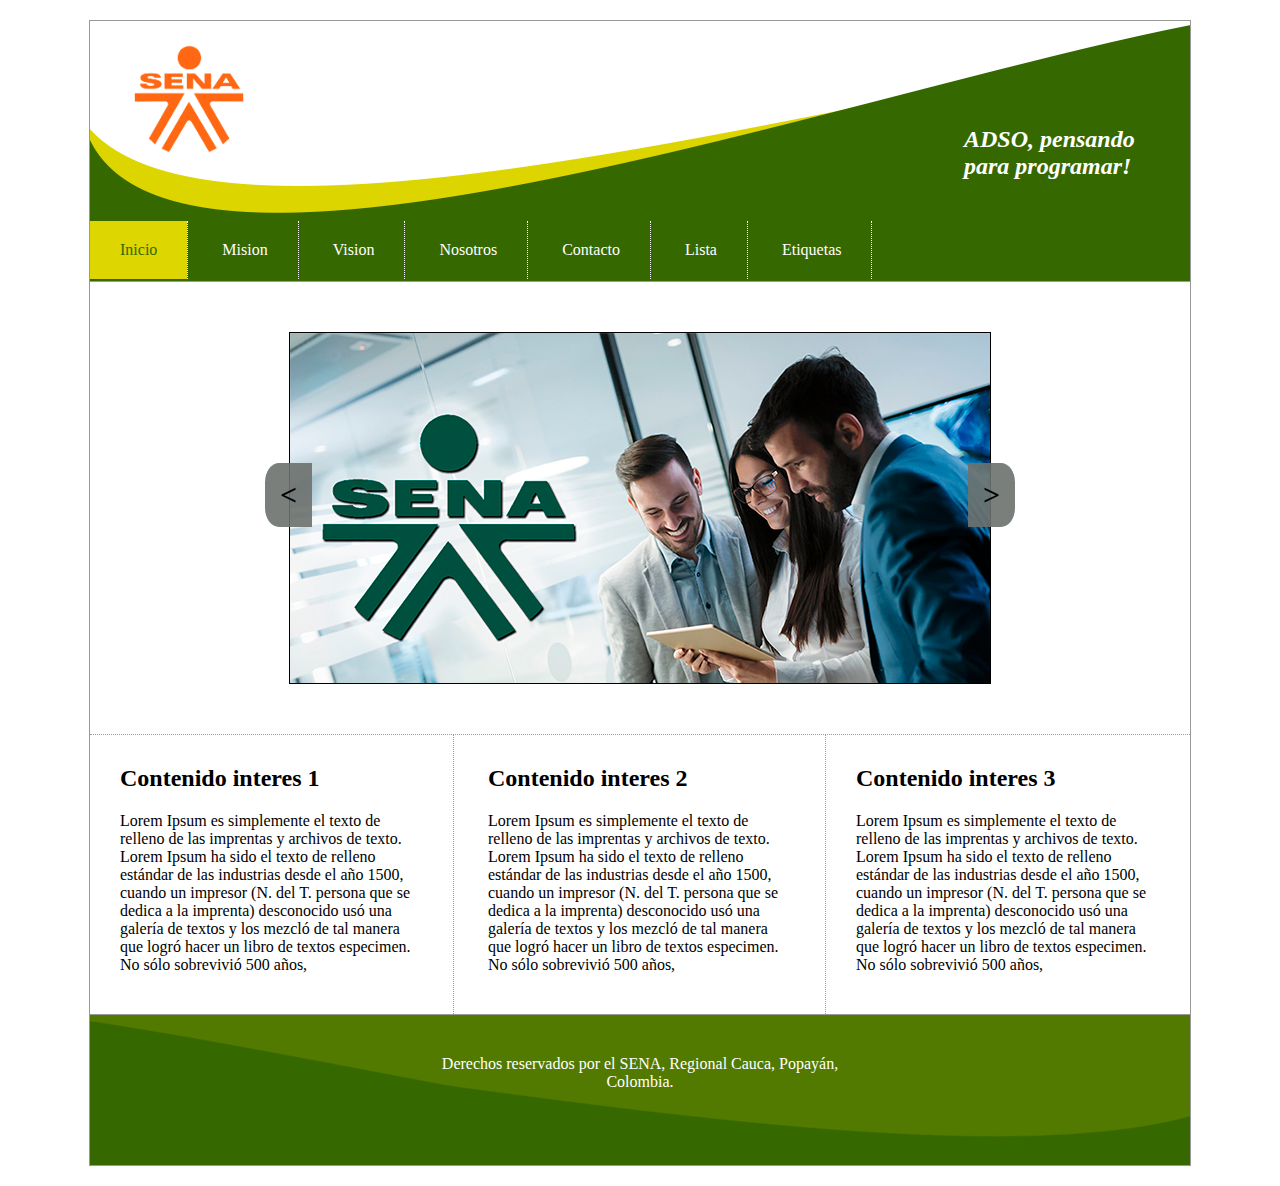
<file: index.html>
<!DOCTYPE html>
<html lang="en">
<head>
    <meta charset="UTF-8">
    <meta name="viewport" content="width=device-width, initial-scale=1.0">
    <link rel="stylesheet" href="src/css/index.css" />
    <title>Planitlla web 2025</title>
</head>
<body>

    <div id="content-main">

        <header class="main">
            <div class="logo"></div>
            <h2 class="slogan">ADSO, pensando para programar!</h2>
        </header>
        <nav>
            <ul>
                <li>
                    <a href="index.html" class="activo"> Inicio </a>
                </li>
                <li>
                    <a href="mision.html"> Mision </a>
                </li>
                <li>
                    <a href="vision.html"> Vision </a>
                </li>
                <li>
                    <a href="#"> Nosotros </a>
                </li>
                <li>
                    <a href="contacto.html"> Contacto </a>
                </li>
                <li>
                    <a href="lista.html"> Lista </a>
                </li>
                <li>
                    <a href="etiquetas.html"> Etiquetas </a>
                </li>
            </ul>
        </nav>

        <div id="main">

            <section class="slide">
                <div class="btn prev">  &lt </div>
                <div class="btn next"> > </div>
                <img src="src/assets/img/slide.png" alt="">
            </section>

            <div class="cols">
                 <article class="col">
                <header>
                    <h2>Contenido interes 1</h2>
                </header>
                <p>Lorem Ipsum es simplemente el texto de relleno de las imprentas y archivos de texto. Lorem Ipsum ha sido el texto de relleno estándar de las industrias desde el año 1500, cuando un impresor (N. del T. persona que se dedica a la imprenta) desconocido usó una galería de textos y los mezcló de tal manera que logró hacer un libro de textos especimen. No sólo sobrevivió 500 años,</p>
            </article>

            <article class="col">
                <header>
                    <h2>Contenido interes 2</h2>
                </header>
                <p>Lorem Ipsum es simplemente el texto de relleno de las imprentas y archivos de texto. Lorem Ipsum ha sido el texto de relleno estándar de las industrias desde el año 1500, cuando un impresor (N. del T. persona que se dedica a la imprenta) desconocido usó una galería de textos y los mezcló de tal manera que logró hacer un libro de textos especimen. No sólo sobrevivió 500 años,</p>
            </article>

            <article class="col">
                <header>
                    <h2>Contenido interes 3</h2>
                </header>
                <p>Lorem Ipsum es simplemente el texto de relleno de las imprentas y archivos de texto. Lorem Ipsum ha sido el texto de relleno estándar de las industrias desde el año 1500, cuando un impresor (N. del T. persona que se dedica a la imprenta) desconocido usó una galería de textos y los mezcló de tal manera que logró hacer un libro de textos especimen. No sólo sobrevivió 500 años,</p>
            </article>
            </div>

        </div>

        <footer>
            <div> Derechos reservados por el SENA, Regional Cauca, Popayán, Colombia.</div>
        </footer>
    </div>
</body>
</html>
</file>
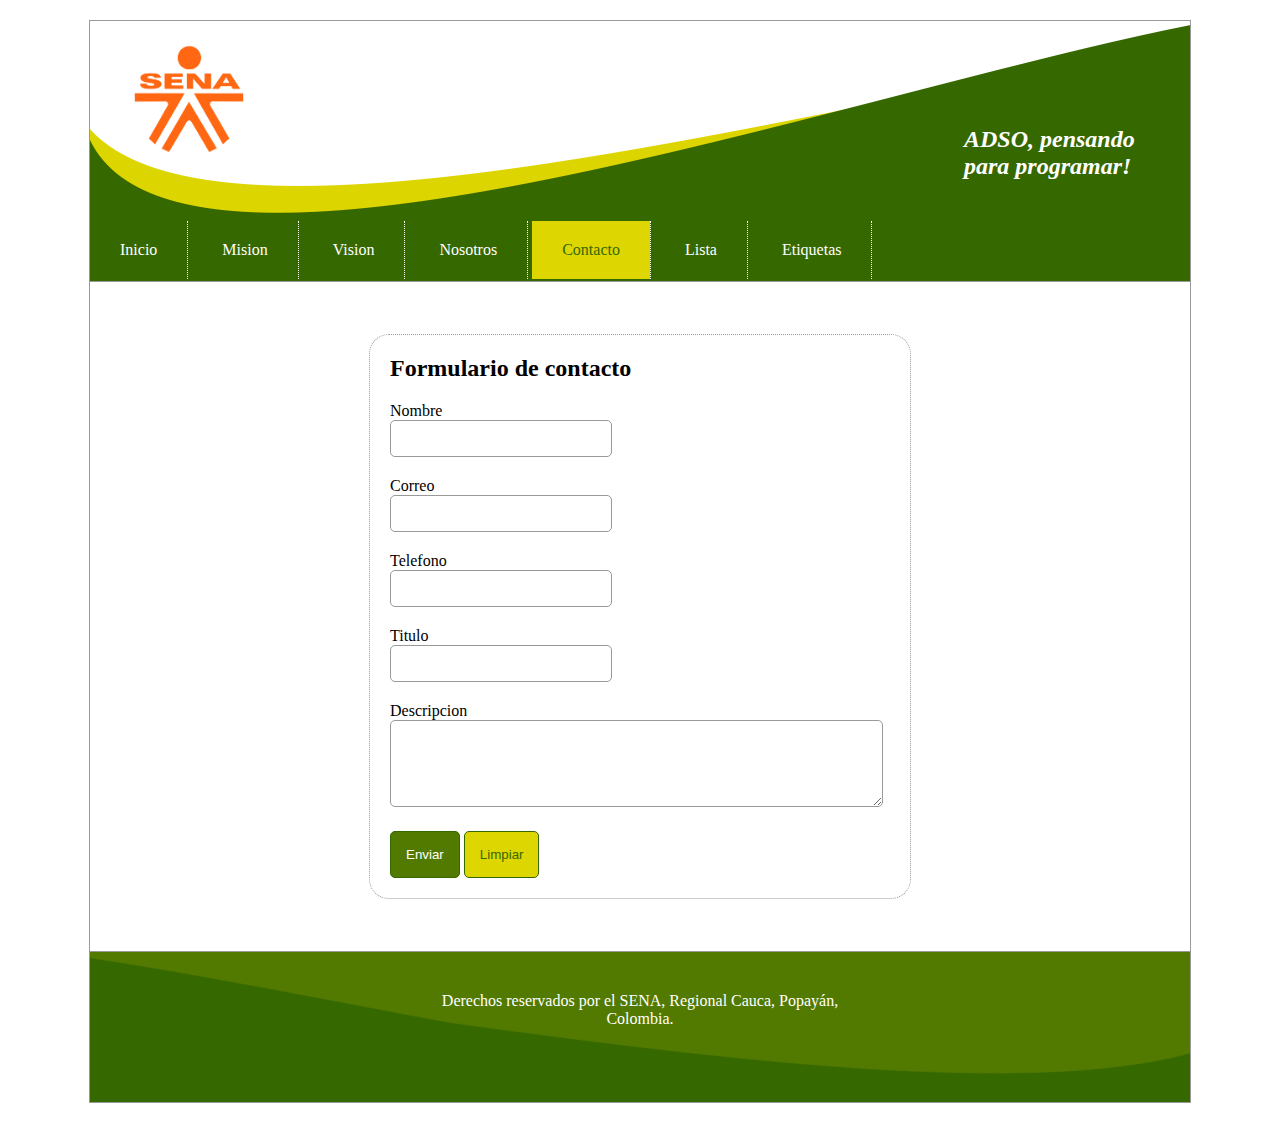
<file: contacto.html>
<!DOCTYPE html>
<html lang="en">

<head>
    <meta charset="UTF-8">
    <meta name="viewport" content="width=device-width, initial-scale=1.0">
    <link rel="stylesheet" href="src/css/index.css" />
    <title>Planitlla web 2025</title>
</head>

<body>

    <div id="content-main">

        <header class="main">
            <div class="logo"></div>
            <h2 class="slogan">ADSO, pensando para programar!</h2>
        </header>
        <nav>
            <ul>
                <li>
                    <a href="index.html"> Inicio </a>
                </li>
                <li>
                    <a href="mision.html"> Mision </a>
                </li>
                <li>
                    <a href="vision.html"> Vision </a>
                </li>
                <li>
                    <a href="#"> Nosotros </a>
                </li>
                <li>
                    <a href="contacto.html" class="activo"> Contacto </a>
                </li>
                <li>
                    <a href="lista.html"> Lista </a>
                </li>
                <li>
                    <a href="etiquetas.html"> Etiquetas </a>
                </li>
            </ul>
        </nav>

        <div id="main">

            <div class="content">

                <form id="contacto" action="http://google.com" method="get">

                    <h2>Formulario de contacto</h2>

                    <!--
                    <div>
                        <label for="q">Consulta de google</label>
                        <input type="text" name="q" id="q" >
                    </div>
                    -->

                    <div>
                        <label for="txtNombre">Nombre</label>
                        <input type="text" name="txtNombre" id="txtNombre" required>
                    </div>

                    <div>
                        <label for="inpEmail">Correo</label>
                        <input type="email" name="inpEmail" id="inpEmail" required>
                    </div>

                    <div>
                        <label for="inpTelefono">Telefono</label>
                        <input type="number" name="inpTelefono" id="inpTelefono">
                    </div>

                    <div>
                        <label for="txtTitulo">Titulo</label>
                        <input type="text" name="txtTitulo" id="txtTitulo" required>
                    </div>

                    <div>
                        <label for="txtDescripcion">Descripcion</label>
                        <textarea style="width: 471px; height: 65px;" name="txtDescripcion"
                            id="txtDescripcion" required></textarea>
                    </div>

                    <iframe class="gmap"
                    width="450"
                    height="250"
                    frameborder="0" style="border:0"
                    referrerpolicy="no-referrer-when-downgrade"
                    src="https://www.google.com/maps/embed/v1/place?key=AIzaSyD4iE2xVSpkLLOXoyqT-RuPwURN3ddScAI
&amp;q=Popayán,Cauca,Colombia"
                    allowfullscreen>
                    </iframe>

                    <button type="submit" class="primario">Enviar</button>
                    <button type="reset" class="secundario">Limpiar</button>

                </form>

            </div>

        </div>

        <footer>
            <div> Derechos reservados por el SENA, Regional Cauca, Popayán, Colombia.</div>
        </footer>
    </div>
</body>

</html>
</file>
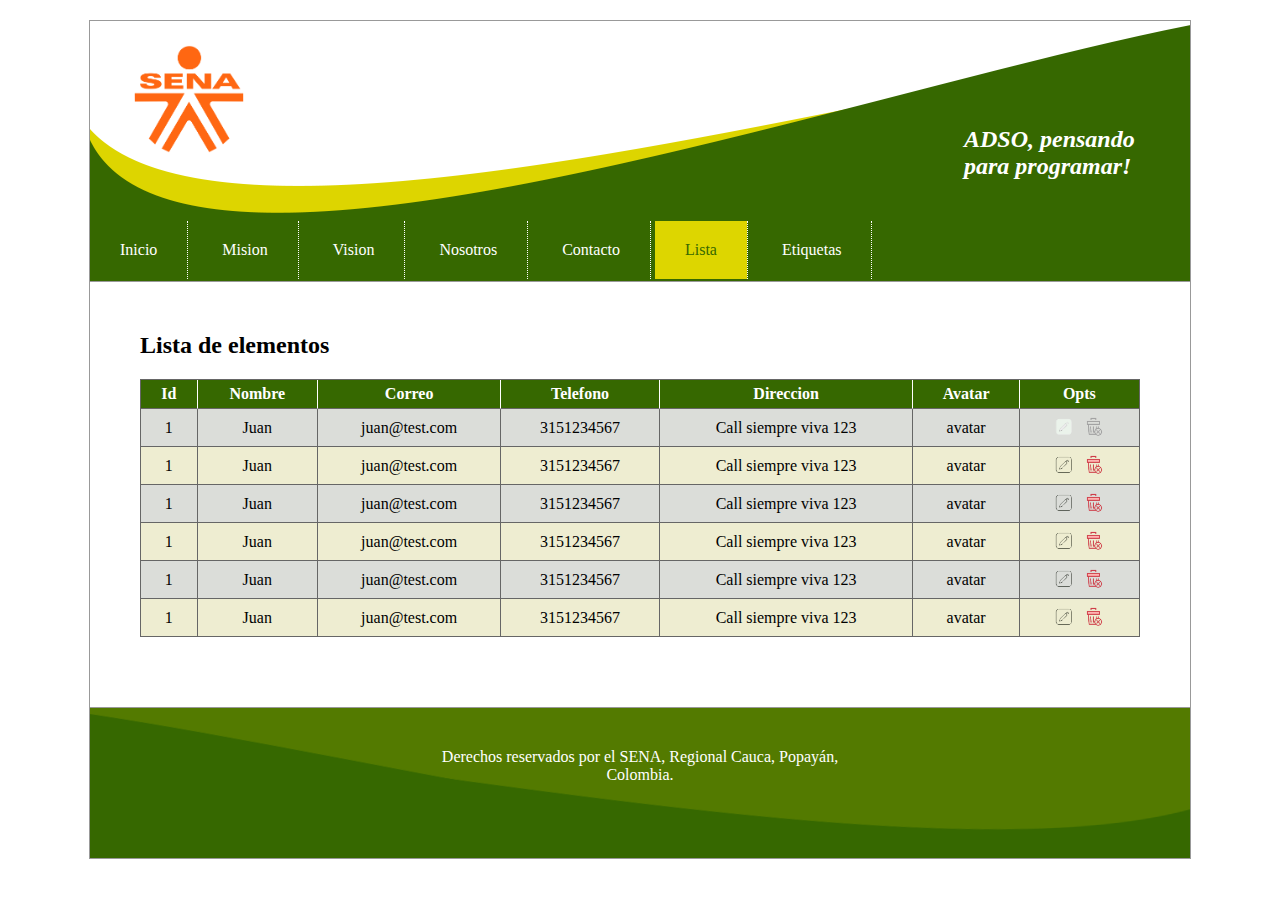
<file: lista.html>
<!DOCTYPE html>
<html lang="en">
<head>
    <meta charset="UTF-8">
    <meta name="viewport" content="width=device-width, initial-scale=1.0">
    <link rel="stylesheet" href="src/css/index.css" />
    <link rel="stylesheet" href="src/css/table.css" />
    <link rel="stylesheet" href="src/css/icons.css" />
    <title>Planitlla web 2025</title>
</head>
<body>

    <div id="content-main">

        <header class="main">
            <div class="logo"></div>
            <h2 class="slogan">ADSO, pensando para programar!</h2>
        </header>
        <nav>
            <ul>
                <li>
                    <a href="index.html" > Inicio </a>
                </li>
                <li>
                    <a href="mision.html"> Mision </a>
                </li>
                <li>
                    <a href="vision.html"> Vision </a>
                </li>
                <li>
                    <a href="#"> Nosotros </a>
                </li>
                <li>
                    <a href="contacto.html"> Contacto </a>
                </li>
                <li>
                    <a href="lista.html" class="activo"> Lista </a>
                </li>
                <li>
                    <a href="etiquetas.html"> Etiquetas </a>
                </li>
            </ul>
        </nav>

        <div id="main">
            
            <div class="content">

                <h2>Lista de elementos</h2>
                <table>
                    <thead>
                        <tr>
                            <th>Id</th>
                            <th>Nombre</th>
                            <th>Correo</th>
                            <th>Telefono</th>
                            <th>Direccion</th>
                            <th>Avatar</th>
                            <th>Opts</th> 
                        </tr>
                    </thead>
                    <tbody>
                        <tr>
                            <td>1</td>
                            <td>Juan</td>
                            <td>juan@test.com</td>
                            <td>3151234567</td>
                            <td>Call siempre viva 123</td>
                            <td>avatar</td>
                            <td>
                                <div class="icon disabled icon-editar"></div>
                                <div class="icon disabled icon-eliminar"></div>
                            </td>
                        </tr>
                        <tr>
                            <td>1</td>
                            <td>Juan</td>
                            <td>juan@test.com</td>
                            <td>3151234567</td>
                            <td>Call siempre viva 123</td>
                            <td>avatar</td>
                            <td>
                                <div class="icon icon-editar"></div>
                                <div class="icon icon-eliminar"></div>
                            </td>
                        </tr>
                        <tr>
                            <td>1</td>
                            <td>Juan</td>
                            <td>juan@test.com</td>
                            <td>3151234567</td>
                            <td>Call siempre viva 123</td>
                            <td>avatar</td>
                            <td>
                                <div class="icon icon-editar"></div>
                                <div class="icon icon-eliminar"></div>
                            </td>
                        </tr>
                        <tr>
                            <td>1</td>
                            <td>Juan</td>
                            <td>juan@test.com</td>
                            <td>3151234567</td>
                            <td>Call siempre viva 123</td>
                            <td>avatar</td>
                            <td>
                                <div class="icon icon-editar"></div>
                                <div class="icon icon-eliminar"></div>
                            </td>
                        </tr>
                        <tr>
                            <td>1</td>
                            <td>Juan</td>
                            <td>juan@test.com</td>
                            <td>3151234567</td>
                            <td>Call siempre viva 123</td>
                            <td>avatar</td>
                            <td>
                                <div class="icon icon-editar"></div>
                                <div class="icon icon-eliminar"></div>
                            </td>
                        </tr>
                        <tr>
                            <td>1</td>
                            <td>Juan</td>
                            <td>juan@test.com</td>
                            <td>3151234567</td>
                            <td>Call siempre viva 123</td>
                            <td>avatar</td>
                            <td>
                                <div class="icon icon-editar"></div>
                                <div class="icon icon-eliminar"></div>
                            </td>
                        </tr>
                    </tbody>
                </table>

            </div>

        </div>

        <footer>
            <div> Derechos reservados por el SENA, Regional Cauca, Popayán, Colombia.</div>
        </footer>
    </div>
</body>
</html>
</file>
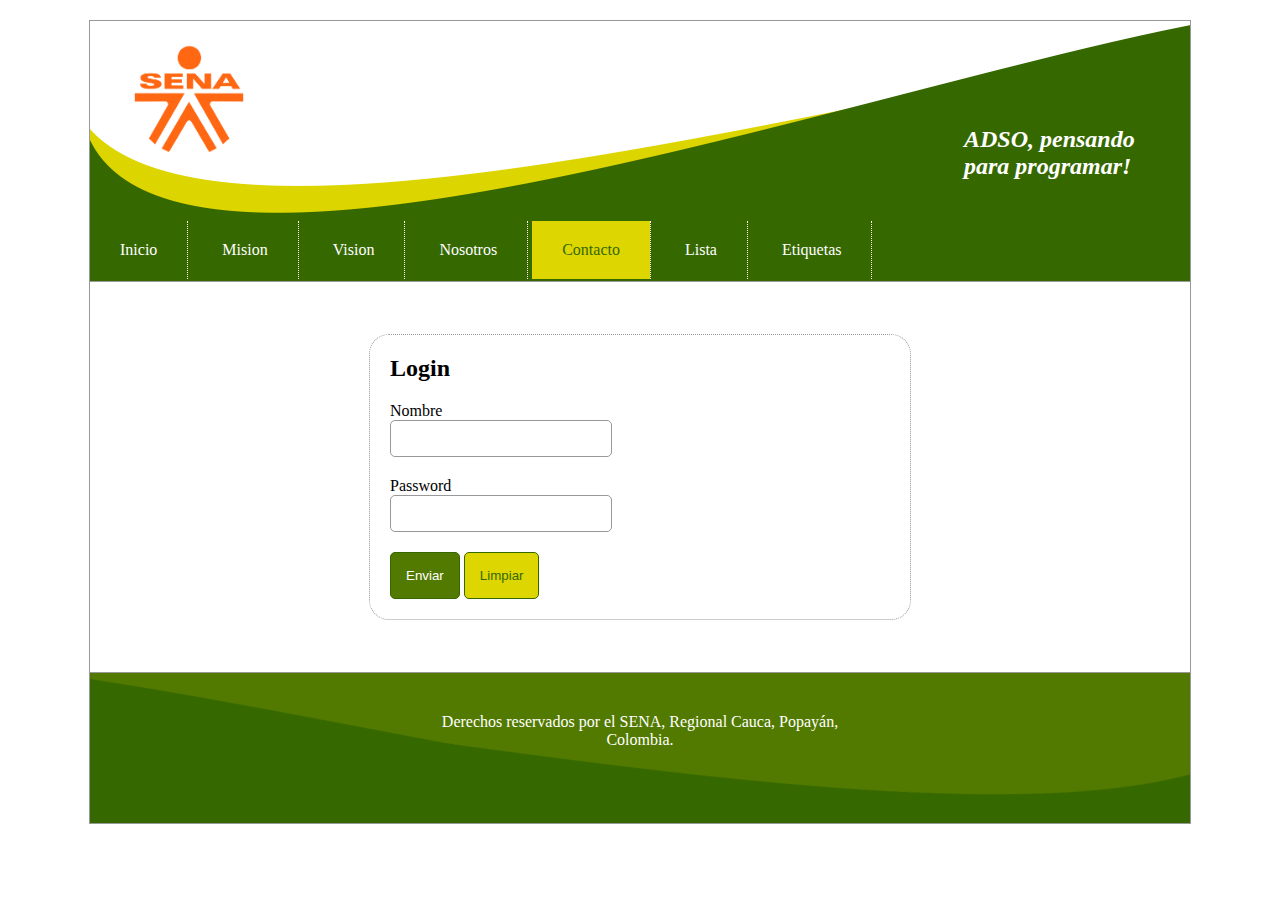
<file: login.html>
<!DOCTYPE html>
<html lang="en">

<head>
    <meta charset="UTF-8">
    <meta name="viewport" content="width=device-width, initial-scale=1.0">
    <link rel="stylesheet" href="src/css/index.css" />
    <title>Planitlla web 2025</title>
</head>

<body>

    <div id="content-main">

        <header class="main">
            <div class="logo"></div>
            <h2 class="slogan">ADSO, pensando para programar!</h2>
        </header>
        <nav>
            <ul>
                <li>
                    <a href="index.html"> Inicio </a>
                </li>
                <li>
                    <a href="mision.html"> Mision </a>
                </li>
                <li>
                    <a href="vision.html"> Vision </a>
                </li>
                <li>
                    <a href="#"> Nosotros </a>
                </li>
                <li>
                    <a href="contacto.html" class="activo"> Contacto </a>
                </li>
                <li>
                    <a href="lista.html"> Lista </a>
                </li>
                <li>
                    <a href="etiquetas.html"> Etiquetas </a>
                </li>
            </ul>
        </nav>

        <div id="main">

            <div class="content">

                <form id="contacto" action="http://google.com" method="get">

                    <h2>Login</h2>

                  

                    <div>
                        <label for="txtNombre">Nombre</label>
                        <input type="text" name="txtNombre" id="txtNombre" required>
                    </div>

                    <div>
                        <label for="inpEmail">Password</label>
                        <input type="password" name="inpEmail" id="inpEmail" required>
                    </div>

                    <button type="submit" class="primario">Enviar</button>
                    <button type="reset" class="secundario">Limpiar</button>

                </form>

            </div>

        </div>

        <footer>
            <div> Derechos reservados por el SENA, Regional Cauca, Popayán, Colombia.</div>
        </footer>
    </div>
</body>

</html>
</file>
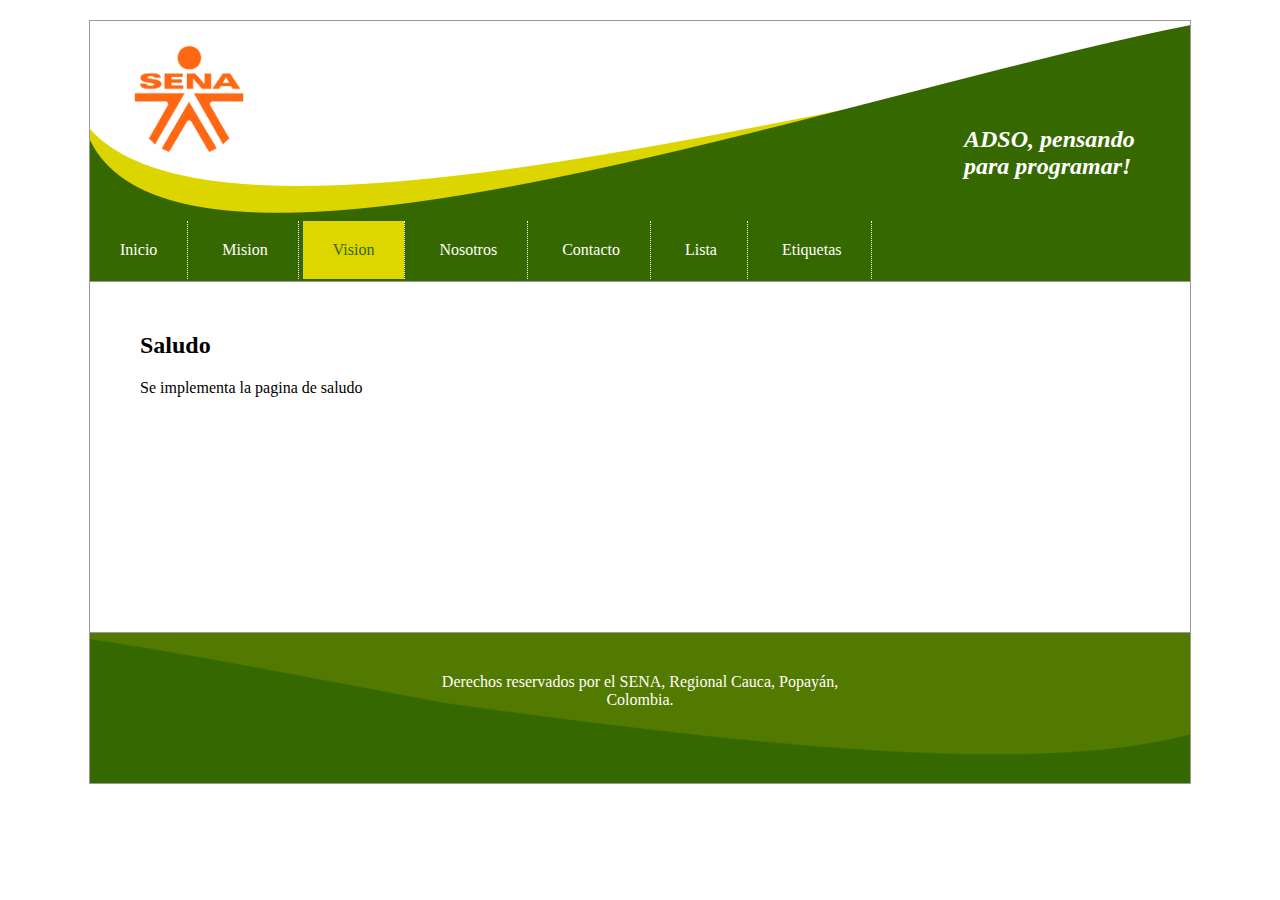
<file: saludo.html>
<!DOCTYPE html>
<html lang="en">
<head>
    <meta charset="UTF-8">
    <meta name="viewport" content="width=device-width, initial-scale=1.0">
    <link rel="stylesheet" href="src/css/index.css" />
    <title>Planitlla web 2025</title>
</head>
<body>

    <div id="content-main">

        <header class="main">
            <div class="logo"></div>
            <h2 class="slogan">ADSO, pensando para programar!</h2>
        </header>
        <nav>
            <ul>
                <li>
                    <a href="index.html" > Inicio </a>
                </li>
                <li>
                    <a href="mision.html"> Mision </a>
                </li>
                <li>
                    <a href="vision.html"  class="activo"> Vision </a>
                </li>
                <li>
                    <a href="#"> Nosotros </a>
                </li>
                <li>
                    <a href="contacto.html"> Contacto </a>
                </li>
                <li>
                    <a href="lista.html"> Lista </a>
                </li>
                <li>
                    <a href="etiquetas.html"> Etiquetas </a>
                </li>
            </ul>
        </nav>

        <div id="main">
            
            <div class="content">

                <article>

                    <header>
                        <h2>Saludo</h2>
                    </header>
                    
                    <p>
                        Se implementa la pagina de saludo
                    </p>

                </article>

            </div>

        </div>

        <footer>
            <div> Derechos reservados por el SENA, Regional Cauca, Popayán, Colombia.</div>
        </footer>
    </div>
</body>
</html>
</file>
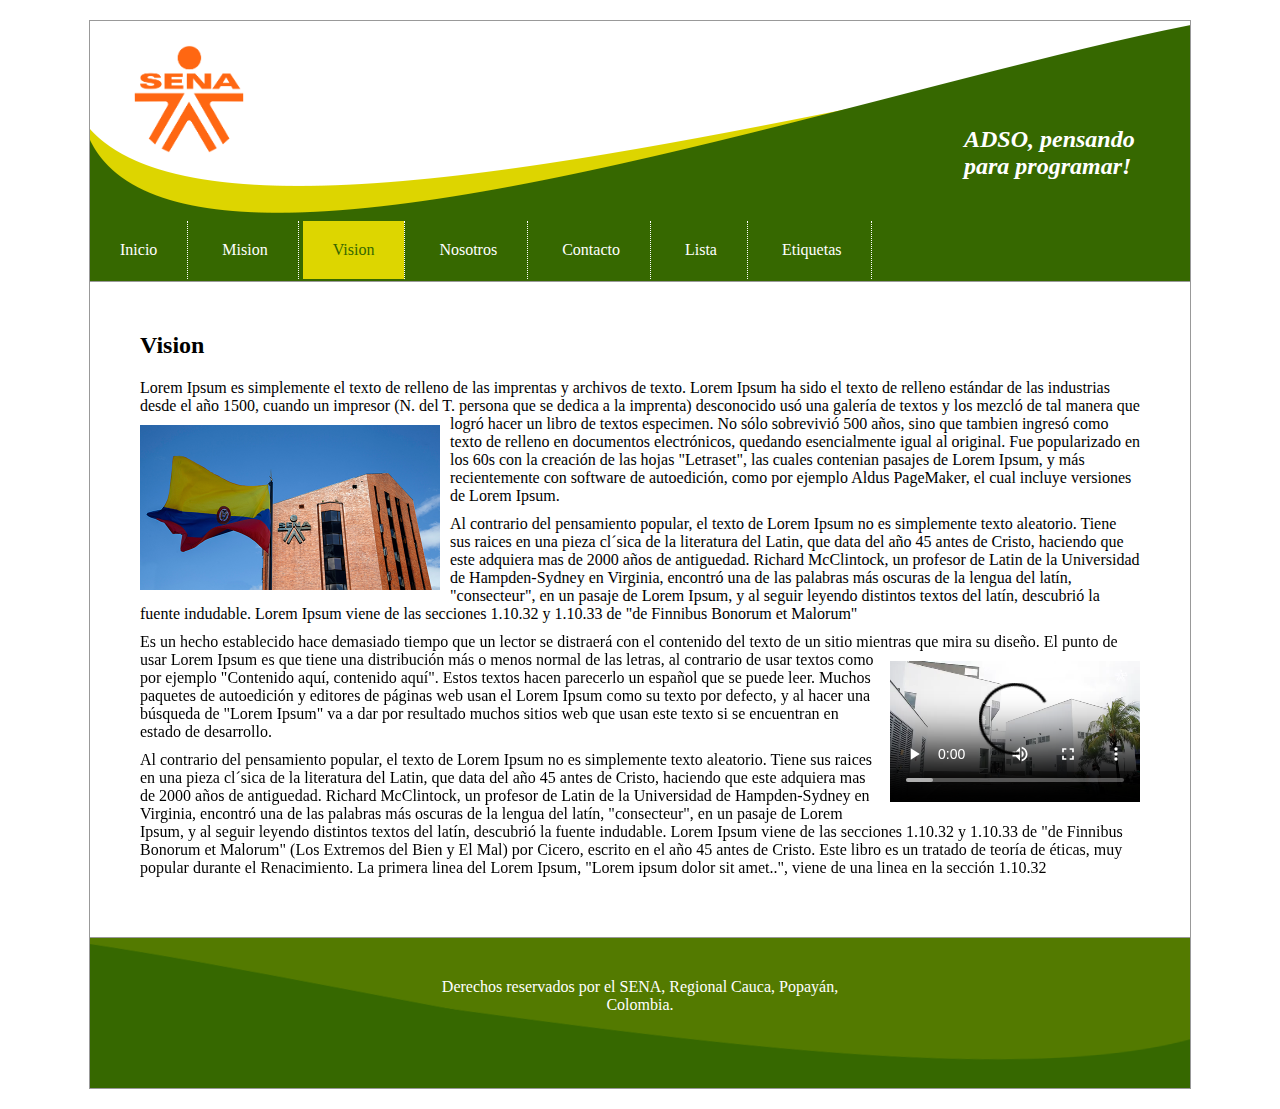
<file: vision.html>
<!DOCTYPE html>
<html lang="en">
<head>
    <meta charset="UTF-8">
    <meta name="viewport" content="width=device-width, initial-scale=1.0">
    <link rel="stylesheet" href="src/css/index.css" />
    <title>Planitlla web 2025</title>
</head>
<body>

    <div id="content-main">

        <header class="main">
            <div class="logo"></div>
            <h2 class="slogan">ADSO, pensando para programar!</h2>
        </header>
        <nav>
            <ul>
                <li>
                    <a href="index.html" > Inicio </a>
                </li>
                <li>
                    <a href="mision.html"> Mision </a>
                </li>
                <li>
                    <a href="vision.html"  class="activo"> Vision </a>
                </li>
                <li>
                    <a href="#"> Nosotros </a>
                </li>
                <li>
                    <a href="contacto.html"> Contacto </a>
                </li>
                <li>
                    <a href="lista.html"> Lista </a>
                </li>
                <li>
                    <a href="etiquetas.html"> Etiquetas </a>
                </li>
            </ul>
        </nav>

        <div id="main">
            
            <div class="content">

                <article>

                    <header>
                        <h2>Vision</h2>
                    </header>
                    
                    <p>
                        Lorem Ipsum es simplemente el texto de relleno de las imprentas y 
                        archivos de texto. Lorem Ipsum ha sido el texto de relleno estándar de las 
                        industrias desde el año 1500, cuando un impresor (N. del T. persona que se dedica a la imprenta) 
                        desconocido usó una galería de textos y los mezcló de tal manera que logró hacer un libro de textos 
                        <img src="src/assets/img/vision.jpg" width="300px" alt="vision sena" class="left">
                        especimen. No sólo sobrevivió 500 años, sino que tambien ingresó como texto de relleno en documentos 
                        electrónicos, quedando esencialmente igual al original. Fue popularizado en los 60s con la creación 
                        de las hojas "Letraset", las cuales contenian pasajes de Lorem Ipsum, y más recientemente con software 
                        de autoedición, como por ejemplo Aldus PageMaker, el cual incluye versiones de Lorem Ipsum.
                    </p>

                    <p>Al contrario del pensamiento popular, el texto de Lorem Ipsum no es simplemente texto aleatorio. Tiene sus raices en una pieza cl´sica de la literatura del Latin, que data del año 45 antes de Cristo, haciendo que este adquiera mas de 2000 años de antiguedad. Richard McClintock, un profesor de Latin de la Universidad de Hampden-Sydney en Virginia, encontró una de las palabras más oscuras de la lengua del latín, "consecteur", en un pasaje de Lorem Ipsum, y al seguir leyendo distintos textos del latín, descubrió la fuente indudable. Lorem Ipsum viene de las secciones 1.10.32 y 1.10.33 de "de Finnibus Bonorum et Malorum"</p>

                    <p>
                        Es un hecho establecido hace demasiado tiempo que un 
                        lector se distraerá con el contenido del texto de un sitio mientras que mira su diseño. 
                        
                        <video src="src/assets/videos/video_sena.mp4" controls class="right" width="250px"></video>
                        El punto de usar Lorem Ipsum es que tiene una distribución más o menos normal de las letras, al contrario de usar textos como por ejemplo "Contenido aquí, contenido aquí". Estos textos hacen parecerlo un español que se puede leer. Muchos paquetes de autoedición y editores de páginas web usan el Lorem Ipsum como su texto por defecto, y al hacer una búsqueda de "Lorem Ipsum" va a dar por resultado muchos sitios web que usan este texto si se encuentran en estado de desarrollo.
                    </p>

                    <p>Al contrario del pensamiento popular, el texto de Lorem Ipsum no es simplemente texto aleatorio. Tiene sus raices en una pieza cl´sica de la literatura del Latin, que data del año 45 antes de Cristo, haciendo que este adquiera mas de 2000 años de antiguedad. Richard McClintock, un profesor de Latin de la Universidad de Hampden-Sydney en Virginia, encontró una de las palabras más oscuras de la lengua del latín, "consecteur", en un pasaje de Lorem Ipsum, y al seguir leyendo distintos textos del latín, descubrió la fuente indudable. Lorem Ipsum viene de las secciones 1.10.32 y 1.10.33 de "de Finnibus Bonorum et Malorum" (Los Extremos del Bien y El Mal) por Cicero, escrito en el año 45 antes de Cristo. Este libro es un tratado de teoría de éticas, muy popular durante el Renacimiento. La primera linea del Lorem Ipsum, "Lorem ipsum dolor sit amet..", viene de una linea en la sección 1.10.32</p>

                </article>

            </div>

        </div>

        <footer>
            <div> Derechos reservados por el SENA, Regional Cauca, Popayán, Colombia.</div>
        </footer>
    </div>
</body>
</html>
</file>
<file: src/css/index.css>
*{
    border: 0px;
    margin: 0px;
    padding: 0px;
}

#content-main {
    position: relative;
    width: 1100px;
    min-height: 600px;
    border: 1px solid #999;
    margin: 20px auto;
}

#content-main header.main {
    position: relative;
    width: 100%;
    /*border-bottom: 1px solid #999;*/
    height: 200px;
    background-image: url(../assets/img/header.png);
}

#content-main header.main div.logo {
    width: 110px;
    height: 110px;
    /*border: 1px solid #000;*/
    position: absolute;
    top: 24px;
    left: 44px;
    background-image: url(../assets/img/logo.png);
    background-size: 100%;
    background-repeat: no-repeat;
}

#content-main header.main h2.slogan {
    position: absolute;
    width: 196px;
    height: auto;
    right: 30px;
    top: 105px;
    color: #fff;
    font-style: italic;
}

#content-main nav {
    position: relative;
    width: 100%;
    border-bottom: 1px solid #999;
    height: 60px;
    background-color: #366800;
}

#content-main div#main {
    width: 100%;
    min-height: 350px;
}

#content-main footer {
    width: 100%;
    min-height: 150px;
    border-top: 1px solid #999;
    background-image: url(../assets/img/footer.png);
    background-color: #537a00;
}

#content-main footer div {
    position: relative;
    margin: 40px auto;
    color: #fff;
    width: 400px;
    height: auto;
    text-align: center;
}


nav ul li{
    position: relative;
    vertical-align: top;
    display: inline-block;
    list-style: none;
    border-right: 1px dotted #fff;
} 

nav ul li a {
    display: block;
    position: relative;
    padding: 20px 30px;
    color: #fff;
    text-decoration: none;
}

nav ul li a:hover {
    background-color: #789000;
}


nav ul li a:active, a.activo {
    color: #366800;
    background-color: #ddd600;
}


div#main {
    position: relative;
}

div#main section.slide {
    width: 700px;
    height: 350px;
    position: relative;
    border: 1px solid #000;
    margin: 50px auto;
}

div#main section.slide img {
    width: 700px;
    height: 350px;
}

.btn {
    position: absolute;
    background-color: rgba(109, 113, 110, 0.9);
    font-size: 30px;
    font-weight: bold;
    padding: 15px;
    cursor: pointer;
    top: 130px;
}

.btn.prev {
    border-top-left-radius: 30%;
    border-bottom-left-radius: 30%;
    left: -25px;
}

.btn.next {
     border-top-right-radius: 30%;
    border-bottom-right-radius: 30%;
    right: -25px;
}


.cols {
    position: relative;
    border-top: 1px dotted #999;
}

article.col {
    position: relative;
    display: inline-block;
    vertical-align: top;
    width: 303px;
    padding: 30px;
}

article.col header {
    position: relative;
    margin-bottom: 20px;
}

article.col:first-child {
    border-right: 1px dotted #999;
}

article.col:last-child {
    border-left: 1px dotted #999;
}

#main .content {
    position: relative;
    padding: 50px;
}

header h2 {
    position: relative;
    margin-bottom: 20px;
}

p {
    position: relative;
    margin-bottom: 10px;
}

p audio.left, p img.left, p video.left {
    float: left; 
    margin: 10px 10px 10px 0;
}

p audio.right, p img.right, p video.right {
    float: right;
    margin: 10px 0 10px 10px;
}


form#contacto {
    width: 500px;
    position: relative;
    margin: 2px auto;
    border: 1px dotted #999;
    border-radius: 20px;
    padding: 20px;
}


form#contacto h2 {
    margin-bottom: 20px;
}

form#contacto div {
    width: 200px;
    margin-bottom: 20px;
}

form#contacto label {
    display: inline-block;
    vertical-align: top;
    width: 100px;
}


input,textarea  {
    width: 200px;
    border-radius: 5px;
    padding: 10px;
    border: 1px solid #999;
}

/*
input:invalid, textarea:invalid {
  background-color: pink;
}
*/

button {
    border-radius: 5px;
    padding: 15px;
    cursor: pointer;
}


button.primario {
    border: 1px solid #366800;
    background-color: #537a00;
    color: #fff;
}

button.primario:hover {
    color: #366800;
    background-color: #b5cf7b;
}

button.primario:active {
    color: #121b0a;
    background-color: #eaffbc;
}

button.secundario {
    border: 1px solid #366800;
    background-color: #ddd600;
    color: #366800;
}

button.secundario:hover {
    background-color: #9f9c46;
    color: #ddd600;
}

button.secundario:active {
    color: #b5b487;
    background-color: #303115;
}

iframe.gmap {
    position: absolute;
    top: 70px;
    right: 10px;
    border: 0;
    width: 280px;
    height: 310px;
    border-radius: 20px;
    border: 3px solid #666;
}

.login {
    background-color: red;
}

.saludo {
    background-color: #000;
}
</file>
<file: src/css/table.css>
table {
    margin: 20px 0px;
    border: 1px solid #666;
    width: 100%;
    border-spacing: 0px;
}

td, th {
    border-bottom: 1px solid #666 !important;
    border-right: 1px solid #666 !important;
    padding: 5px 10px;
    text-align: center;
}

td:last-child, th:last-child {
    border-right: 0px solid #fff !important;
}

tr:last-child td {
    border-bottom: 0px solid #fff !important;
}

table thead {
    background-color: #366800;
    color: #fff;
}

table thead th {
    border-right-color: #fff !important;
}

table tbody tr:nth-child(odd) {
    background-color: #dbddd9;
}

table tbody tr:nth-child(even) {
    background-color: #eeedd1;
}
</file>
<file: src/css/icons.css>
.icon {
    position: relative;
    width: 20px;
    height: 23px;
    background-repeat: no-repeat;
    background-size: 100%;
    cursor: pointer;
    display: inline-block;
    vertical-align: top;
    margin: 2px 3px;
}

.icon.disabled  {
    cursor: not-allowed;
}

.icon.disabled.icon-editar, 
.icon.disabled.icon-editar:hover, 
.icon.disabled.icon-editar:active
 {
    background-image: url(../assets/img/icono-editar-deshabilitado.png) !important;
} 

.icon.icon-editar {
    background-image: url(../assets/img/icono-editar.png);
}

.icon.icon-editar:hover {
    background-image: url(../assets/img/icono-editar-hover.png);
}

.icon.icon-editar:active {
    background-image: url(../assets/img/icono-editar-active.png);
}

.icon.icon-eliminar {
    background-image: url(../assets/img/icono-eliminar.png);
}

.icon.icon-eliminar:hover {
    background-image: url(../assets/img/icono-eliminar-hover.png);
}

.icon.icon-eliminar:active {
    background-image: url(../assets/img/icono-eliminar-active.png);
}

.icon.disabled.icon-eliminar, 
.icon.disabled.icon-eliminar:hover, 
.icon.disabled.icon-eliminar:active
 {
    background-image: url(../assets/img/icono-eliminar-deshabilitado.png) !important;
}
</file>
